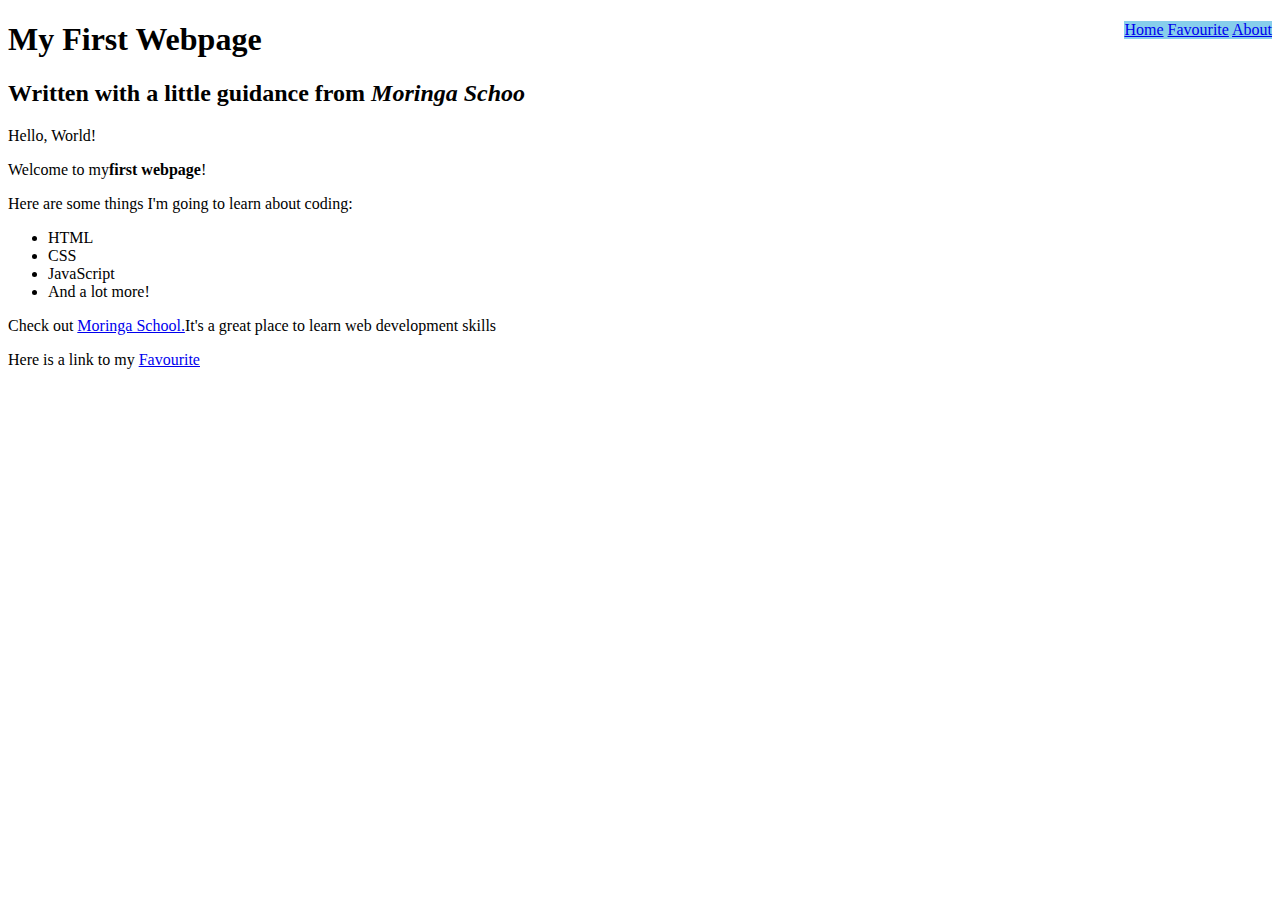
<file: index.html>
<!DOCTYPE html>
<html>
    <head>
        <link href="css/styles.css" rel="stylesheet" type="text/css">
        <title>My first webpage!</title>
    </head>
    <body>
        <header>
            <div class="navbar" >
                <a href="index.html">Home</a>
                <a href="favourite-things.html">Favourite</a>
                <a href="about.html">About</a>
                
            </div>
        </header>
        <div>
            <h1>My First Webpage</h1>
            <h2>Written with a little guidance from <em>Moringa Schoo</em></h2>
            
            <p>Hello, World!</p>
           <p>Welcome to my<strong>first webpage</strong>!</p>
        </div>  
        <div>
            <p>Here are some things I'm going to learn about coding:</p>
            <ul>
                <li>HTML</li>
                <li>CSS</li>
                <li>JavaScript</li>
                <li>And a lot more!</li>
            </ul>
        </div> 
        <div>
            <p>Check out <a href="http://moringaschool.com/">Moringa School.</a>It's a great place to learn web development skills</p> 
            </div>
            <p>Here is a link to my <a href="favourite-things.html">Favourite</a></p>
         
        
    </body>
</html>
</file>
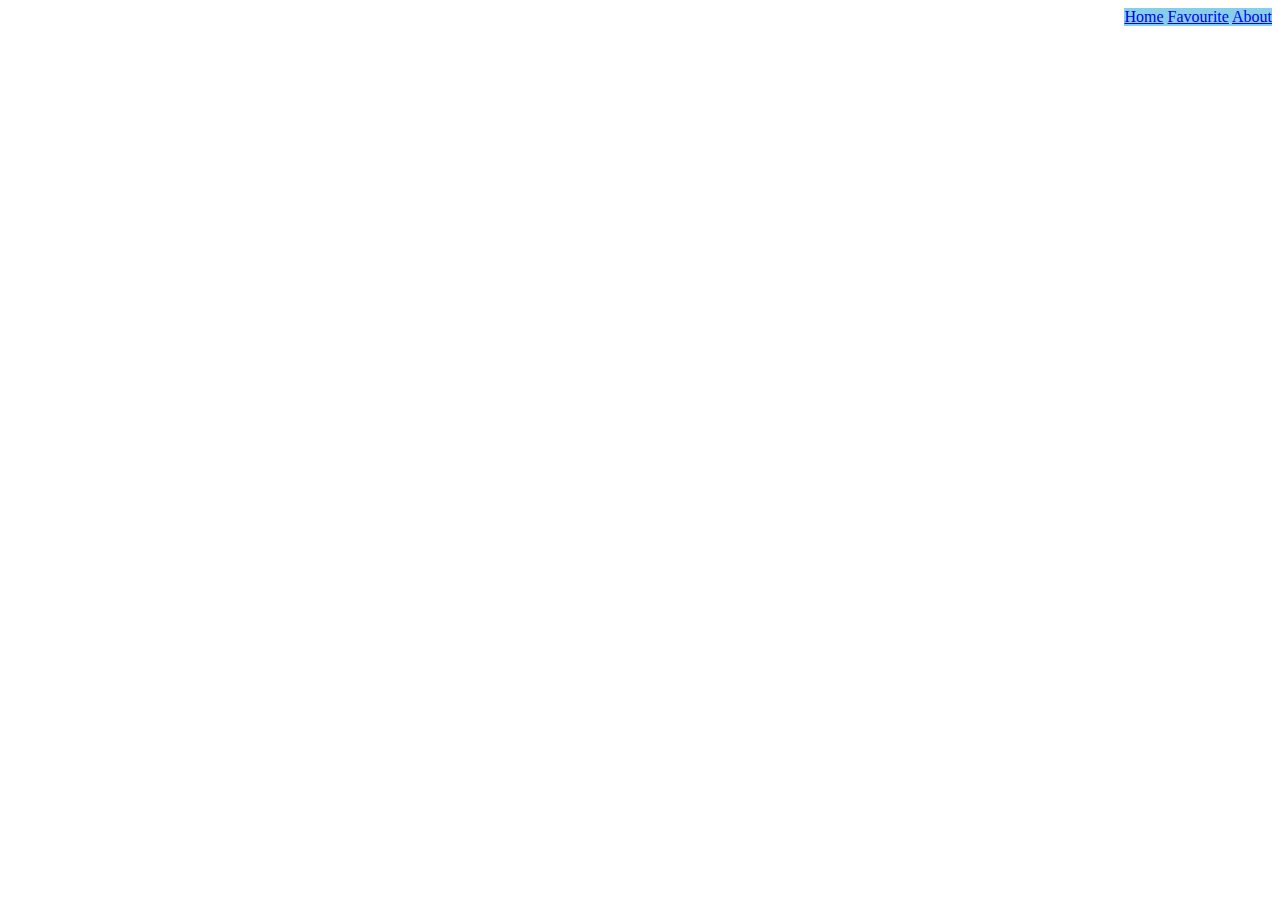
<file: about.html>
<!DOCTYPE html>
<html lang="en">
<head>
    <meta charset="UTF-8">
    <meta name="viewport" content="width=device-width, initial-scale=1.0">
    <meta http-equiv="X-UA-Compatible" content="ie=edge">
    <link href="css/styles.css" rel="stylesheet" type="text/css">
    <title>About</title>
</head>
<body>
    <header>
        <div class="navbar" >
            <a href="index.html">Home</a>
            <a href="favourite-things.html">Favourite</a>
            <a href="about.html">About</a>
            
        </div>
    </header>
</body>
</html>
</file>
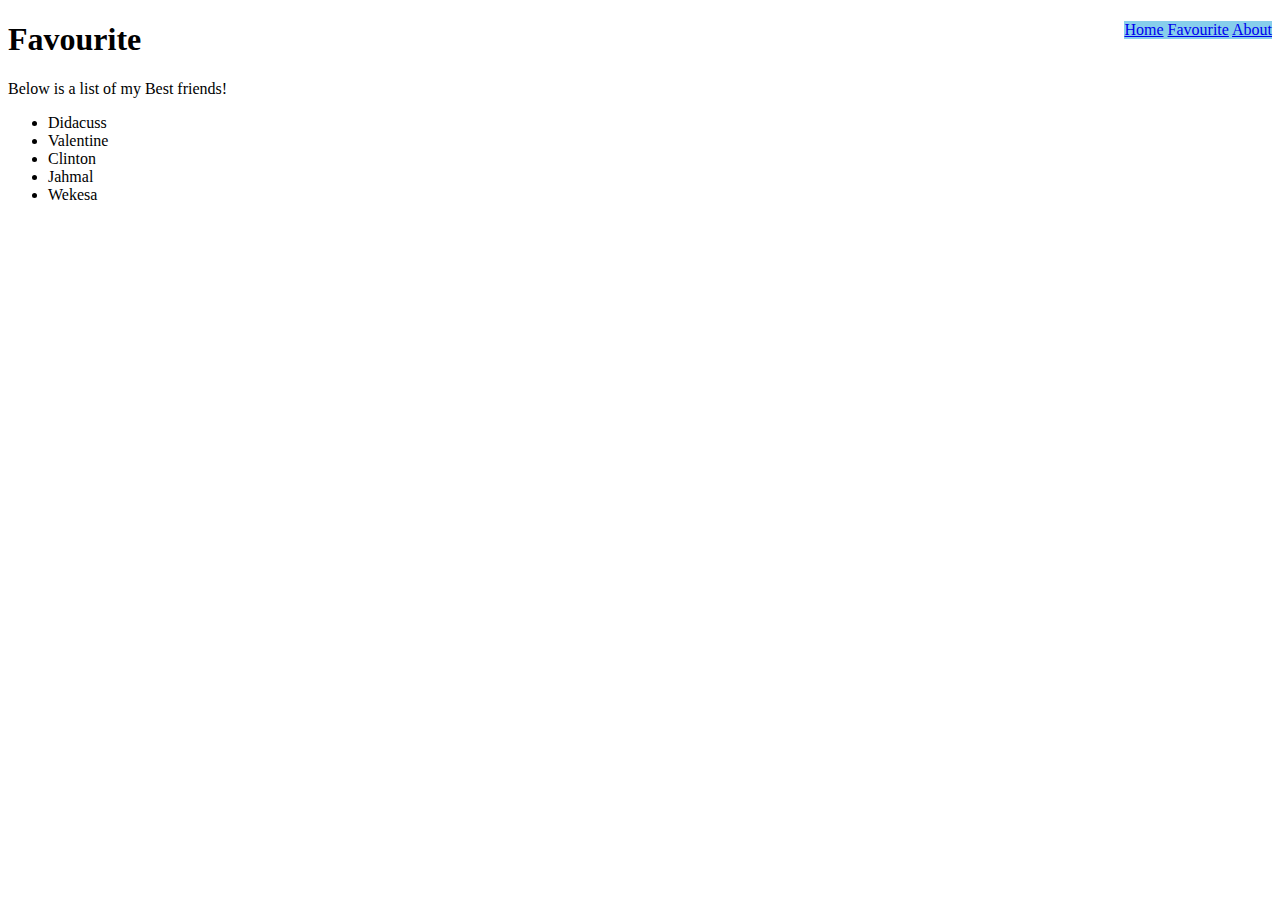
<file: favourite-things.html>
<!DOCTYPE html>
<html lang="en">
<head>
    <meta charset="UTF-8">
    <meta name="viewport" content="width=device-width, initial-scale=1.0">
    <meta http-equiv="X-UA-Compatible" content="ie=edge">
    <link href="css/styles.css" rel="stylesheet" type="text/css">
    <title>Favourite</title>
</head>
<body>
    <header>
        <div class="navbar" >
            <a href="index.html">Home</a>
            <a href="favourite-things.html">Favourite</a>
            <a href="about.html">About</a>
            
        </div>
    </header>
    <div>
        <h1>Favourite</h1>
        <p>Below is a list of my Best friends!</p>
        <ul>
            <li>Didacuss</li>
            <li>Valentine</li>
            <li>Clinton</li>
            <li>Jahmal</li>
            <li>Wekesa</li>
        </ul>
    </div>
</body>
 </html>
</file>
<file: css/styles.css>
.navbar{
    float: right;
    font-family: fantasy;
    font-size: medium;
    background-color:skyblue ;
    text-shadow: slateblue;
}
.navbar.a{
    text-align: right;
    font-size: 30px;
    font-family: fantasy;
}
</file>
